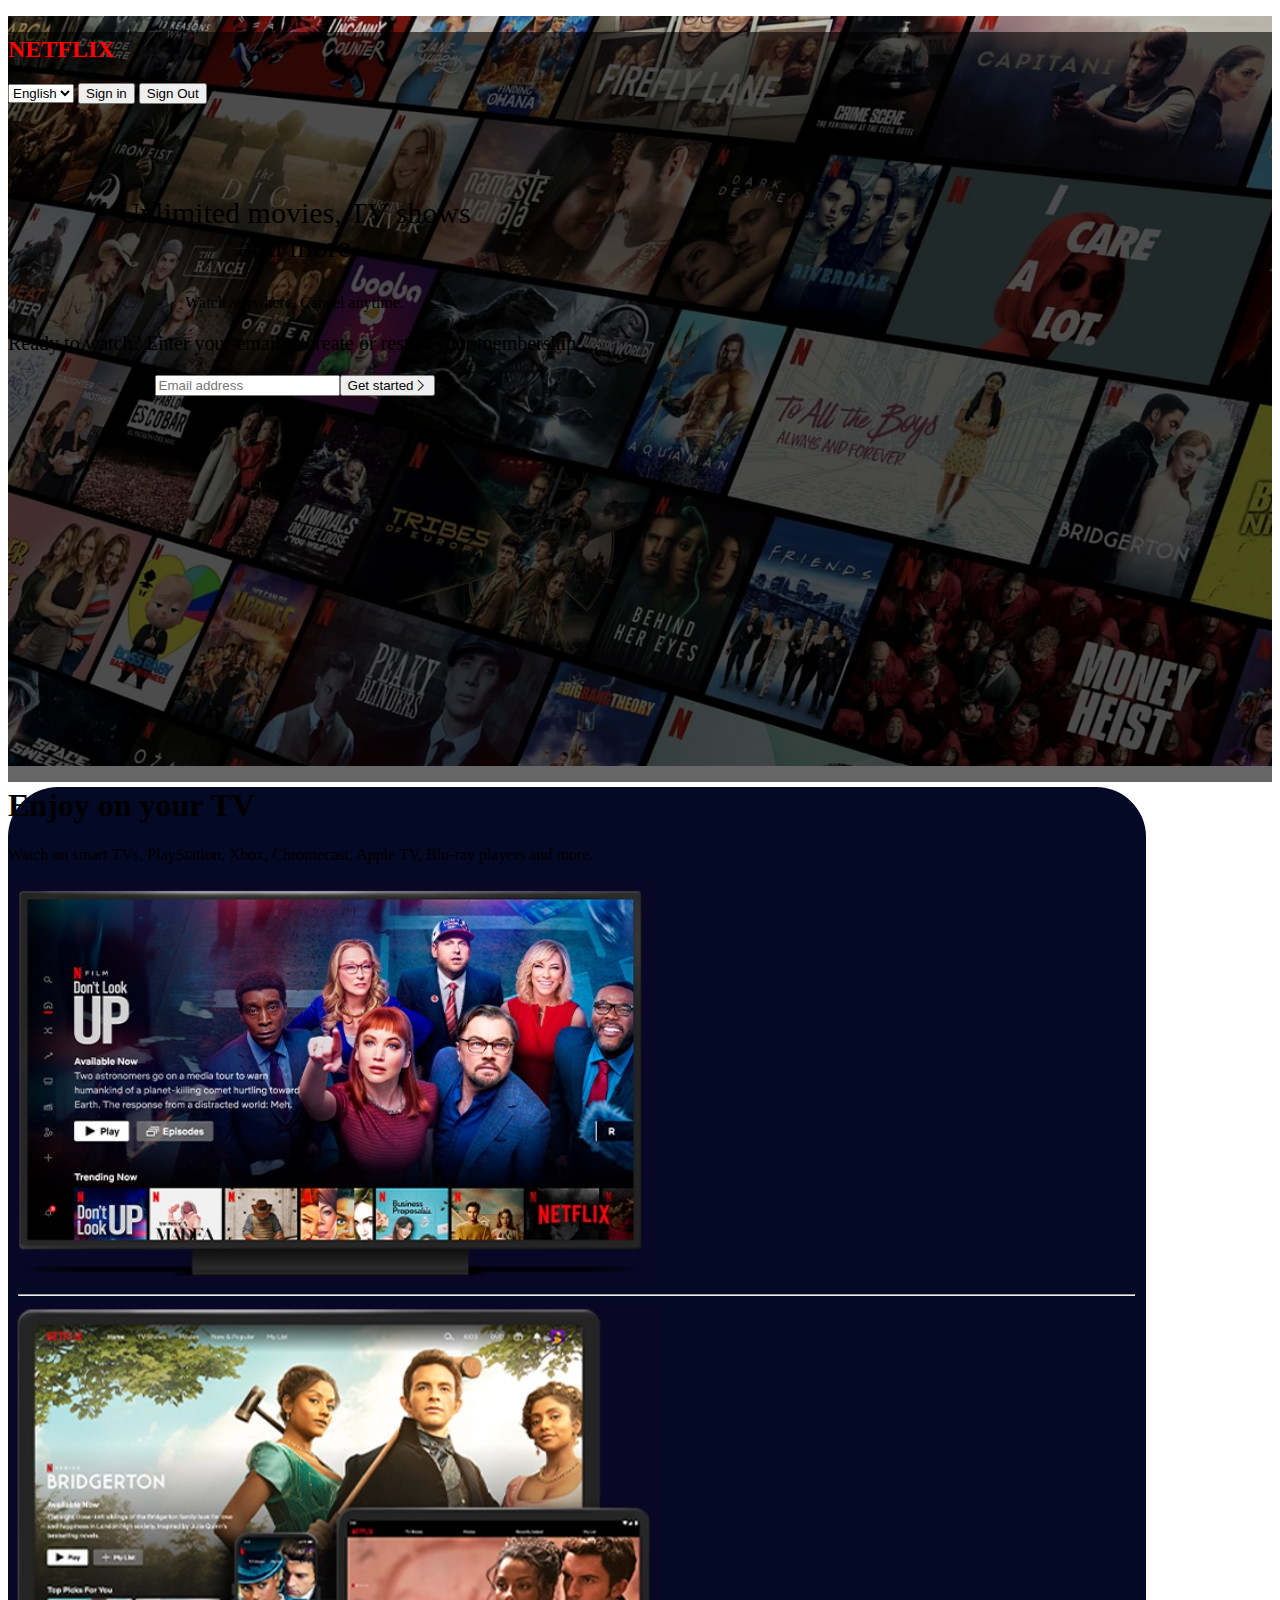
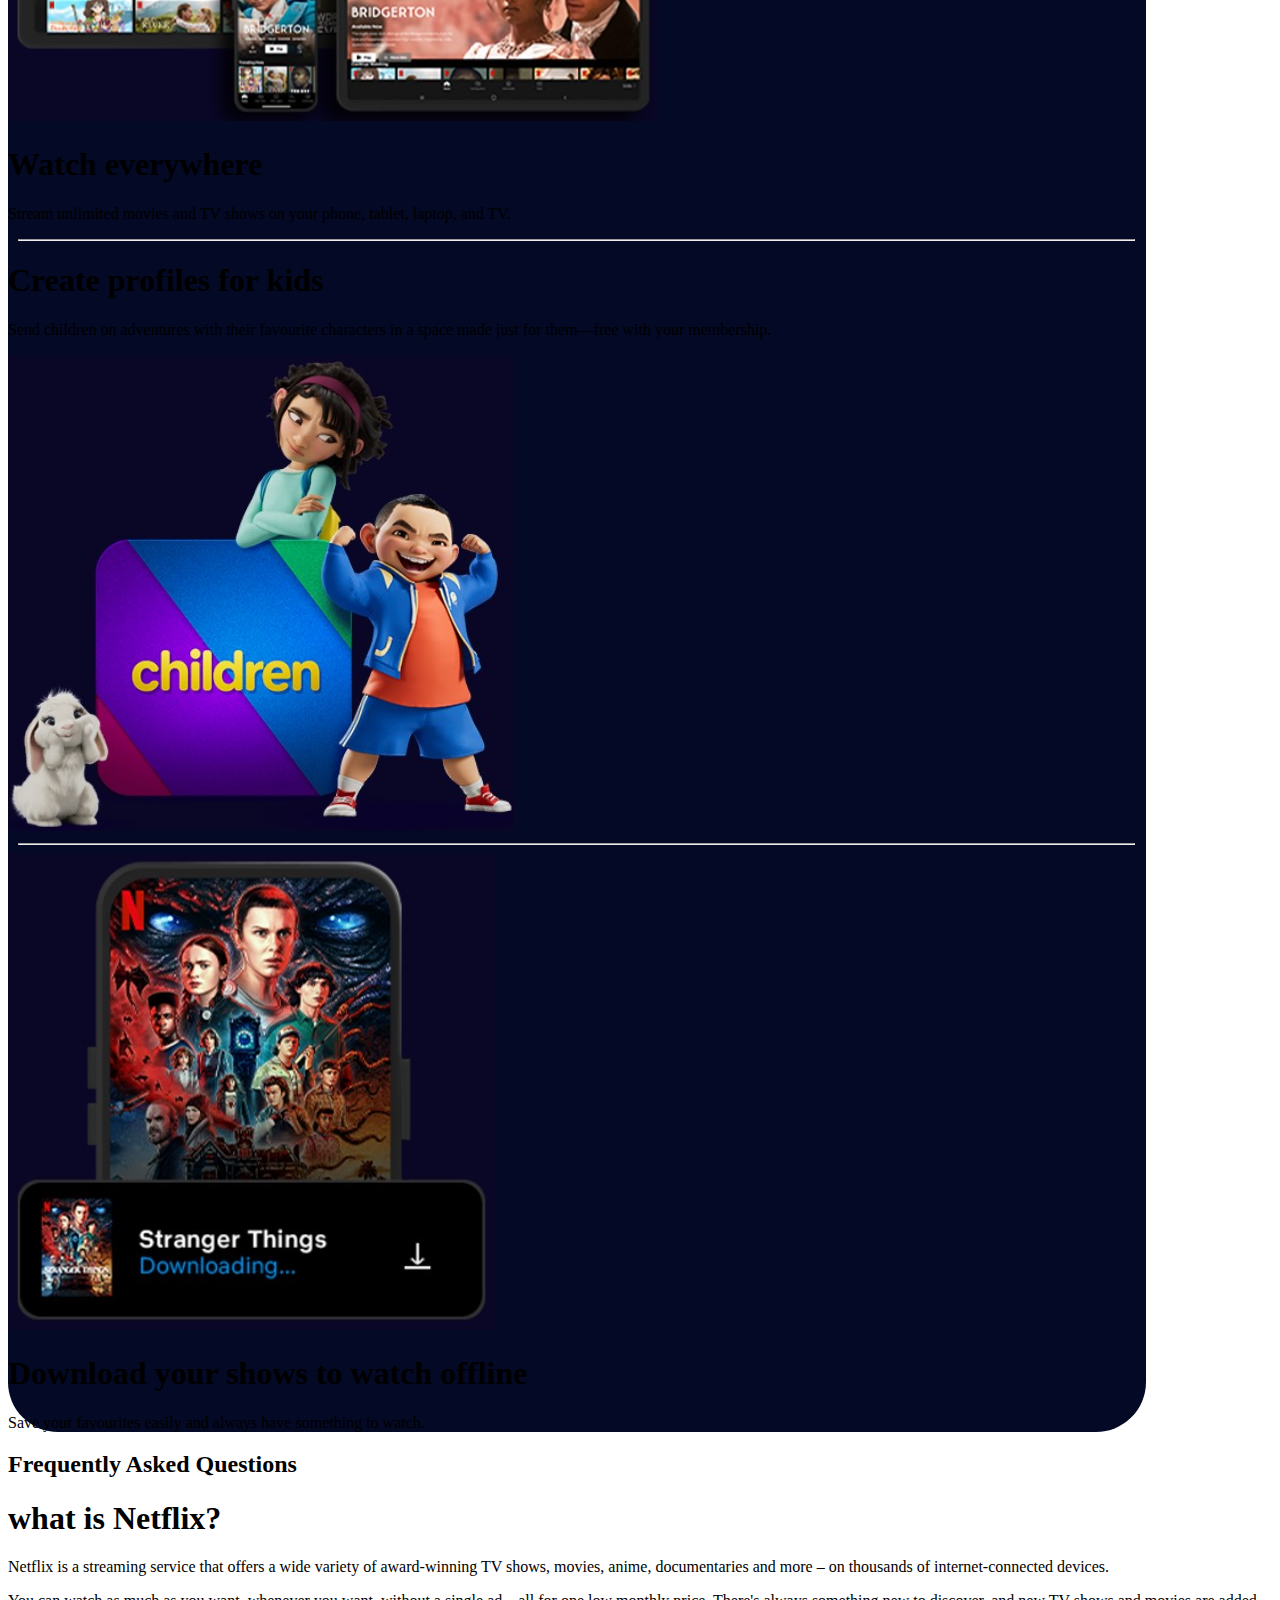
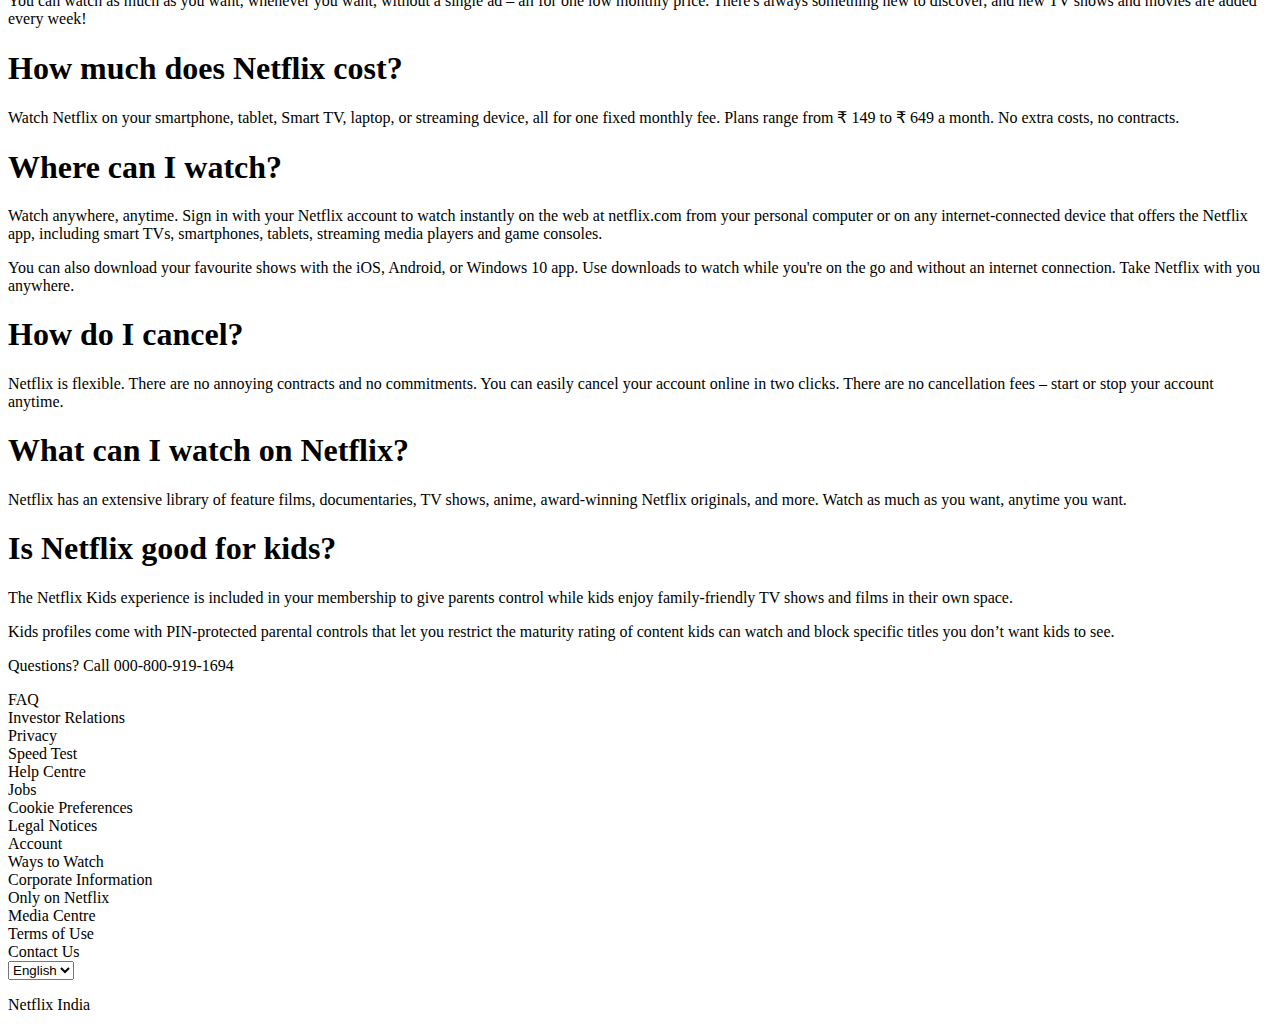
<file: index.html>
<!DOCTYPE html>
<html lang="en">
<head>
    <meta charset="UTF-8">
    <meta http-equiv="X-UA-Compatible" content="IE=edge">
    <meta name="viewport" content="width=device-width, initial-scale=1.0">
    <title>netflix.com</title>
    <link rel="stylesheet" href="./src/index.css">
    <link rel="stylesheet" href="https://cdn.jsdelivr.net/npm/bootstrap-icons@1.10.5/font/bootstrap-icons.css">
    <link href="https://cdn.jsdelivr.net/npm/bootstrap@5.3.0-alpha3/dist/css/bootstrap.min.css" rel="stylesheet" integrity="sha384-KK94CHFLLe+nY2dmCWGMq91rCGa5gtU4mk92HdvYe+M/SXH301p5ILy+dN9+nJOZ" crossorigin="anonymous">
    <script src="https://cdn.jsdelivr.net/npm/bootstrap@5.3.0-alpha3/dist/js/bootstrap.bundle.min.js" integrity="sha384-ENjdO4Dr2bkBIFxQpeoTz1HIcje39Wm4jDKdf19U8gI4ddQ3GYNS7NTKfAdVQSZe" crossorigin="anonymous"></script>
</head>
<body class="bg-black">
    <div class="" id="nefflix-img">
        <p style="position: absolute; background-color: rgba(0, 0, 0, 0.6); height: 750px; width: 100%;">
            <div class="mt-lg-3 mt-2 container-fluid d-flex justify-content-between" style="position: absolute;" id="header">
                <div class="" id="header1">
                    <h2 style="color: red;">NETFLIX</h2>
                    <div>
                        
                    </div>
                </div>
                <div class="" id="header2">
                    <span>
                        <select class="" name="" id="">
                            <option value="">English</option>
                            <option value="">हिंदी</option>
                            <option value="">తెలుగు</option>
                        </select>
                    </span>
                    <span>
                        <button class="btn btn-danger text-white">Sign in</button>
                        <button class="btn btn-success text-white">Sign Out</button>
                    </span>
                </div>
            </div>
            <div class="container-fluid text-white " style="position: absolute; align-items: center; text-align: center; top: 150px;">
                <div>
                    <p style="font-size: 30px;">Unlimited movies, TV shows <br> and more</p>
                </div>
                <div class="mb-lg-5">
                    <p>Watch anywhere. Cancel anytime.</p>
                </div>
                <div class="container-fluid p-lg-5">
                    <div>
                        <p style="font-size: 20px;">Ready to watch? Enter your email to create or restart your membership.</p>
                    </div>
                    <div class="input-group">
                        <input class="form-control bi-line w-25" type="email" name="email"  placeholder="Email address" ><button class="btn btn-danger">Get started<span class="bi bi-chevron-right"></span></button>
                    </div>
                </div>
            </div>
        </p>
    </div>
    <div class="container-fluid p-5" style="background-color: #040925; width: 90%; border-top-right-radius: 50px; border-top-left-radius: 50px; border-bottom-right-radius: 50px; border-bottom-left-radius: 50px;">
        <div class="row p-lg-5">
            <div class="col-lg-6 col-sm-6 text-white">
                <h1>Enjoy on your TV</h1>
                <p>Watch on smart TVs, PlayStation, Xbox, Chromecast, Apple TV, Blu-ray players and more.</p>
            </div>
            <div class="col-lg-6 col-sm-6">
                <img class="img-fluid" src="./public/images/enjay-tv.jpg" alt="">
            </div>
        </div>
        <hr class="text-white p-4" style="width: 98%;">
        <div class="row p-lg-5">
            <div class="col-lg-6 col-sm-6">
                <img class="img-fluid" src="./public/images/whatch-tv.jpg" alt="">
            </div>
            <div class="col-lg-6 col-sm-6 text-white">
                <h1>Watch everywhere</h1>
                <p>Stream unlimited movies and TV shows on your phone, tablet, laptop, and TV.</p>
            </div>
        </div>
        <hr class="text-white p-4" style="width: 98%;">
        <div class="row p-lg-5">
            <div class="col-lg-6 col-sm-6 text-white">
                <h1>Create profiles for kids</h1>
                <p>Send children on adventures with their favourite characters in a space made just for them—free with your membership.</p>
            </div>
            <div class="col-lg-6 col-sm-6">
                <img class="img-fluid" src="./public/images/create-tv.jpg" alt="">
            </div>
        </div>
        <hr class="text-white p-4" style="width: 98%;">
        <div class="row p-lg-5">
            <div class="col-lg-6 col-sm-6">
                <img class="img-fluid" src="./public/images/download.jpg" alt="">
            </div>
            <div class="col-lg-6 col-sm-6 text-white">
                <h1>Download your shows to watch offline</h1>
                <p>Save your favourites easily and always have something to watch.</p>
            </div>
        </div>
    </div>
    <div class="">
        <h2 class="container text-white mt-5">Frequently Asked Questions</h2>
        <div class="accordion p-lg-5 p-3" id="faqs">
            <div class="accordion-item">
                <div class="accordion-header">
                    <h1 data-bs-target="#q1" data-bs-toggle="collapse" class="accordion-button"><b>what is Netflix?</b></h1>
                </div>
                <div class="accordion-collapse collapse show" id="q1" data-bs-parent="#faqs">
                    <div class="accordion-body">
                        <p>Netflix is a streaming service that offers a wide variety of award-winning TV shows, movies, anime, documentaries and more – on thousands of internet-connected devices.</p>
                        <p>You can watch as much as you want, whenever you want, without a single ad – all for one low monthly price. There's always something new to discover, and new TV shows and movies are added every week!</p>
                    </div>
                </div>
            </div>
            <div class="accordion-item">
                <div class="accordion-header">
                    <h1 data-bs-target="#q2" data-bs-toggle="collapse" class="accordion-button"><b>How much does Netflix cost?</b></h1>
                </div>
                <div class="accordion-collapse collapse" id="q2" data-bs-parent="#faqs">
                    <div class="accordion-body">
                        <p>Watch Netflix on your smartphone, tablet, Smart TV, laptop, or streaming device, all for one fixed monthly fee. Plans range from ₹ 149 to ₹ 649 a month. No extra costs, no contracts.</p>
                    </div>
                </div>
            </div>
            <div class="accordion-item">
                <div class="accordion-header">
                    <h1 data-bs-target="#q3" data-bs-toggle="collapse" class="accordion-button"><b>Where can I watch?</b></h1>
                </div>
                <div class="accordion-collapse collapse" id="q3" data-bs-parent="#faqs">
                    <div class="accordion-body">
                        <p>Watch anywhere, anytime. Sign in with your Netflix account to watch instantly on the web at netflix.com from your personal computer or on any internet-connected device that offers the Netflix app, including smart TVs, smartphones, tablets, streaming media players and game consoles.</p>
                        <p>You can also download your favourite shows with the iOS, Android, or Windows 10 app. Use downloads to watch while you're on the go and without an internet connection. Take Netflix with you anywhere.</p>
                    </div>
                </div>
            </div>
            <div class="accordion-item">
                <div class="accordion-header">
                    <h1 data-bs-target="#q4" data-bs-toggle="collapse" class="accordion-button"><b>How do I cancel?</b></h1>
                </div>
                <div class="accordion-collapse collapse" id="q4" data-bs-parent="#faqs">
                    <div class="accordion-body">
                        <p>Netflix is flexible. There are no annoying contracts and no commitments. You can easily cancel your account online in two clicks. There are no cancellation fees – start or stop your account anytime.</p>
                    </div>
                </div>
            </div>
            <div class="accordion-item">
                <div class="accordion-header">
                    <h1 data-bs-target="#q5" data-bs-toggle="collapse" class="accordion-button"><b>What can I watch on Netflix?</b></h1>
                </div>
                <div class="accordion-collapse collapse" id="q5" data-bs-parent="#faqs">
                    <div class="accordion-body">
                        <p>Netflix has an extensive library of feature films, documentaries, TV shows, anime, award-winning Netflix originals, and more. Watch as much as you want, anytime you want.</p>
                    </div>
                </div>
            </div>
            <div class="accordion-item">
                <div class="accordion-header">
                    <h1 data-bs-target="#q6" data-bs-toggle="collapse" class="accordion-button"><b>Is Netflix good for kids?</b></h1>
                </div>
                <div class="accordion-collapse collapse" id="q6" data-bs-parent="#faqs">
                    <div class="accordion-body">
                        <p>The Netflix Kids experience is included in your membership to give parents control while kids enjoy family-friendly TV shows and films in their own space.</p>
                        <p>Kids profiles come with PIN-protected parental controls that let you restrict the maturity rating of content kids can watch and block specific titles you don’t want kids to see.</p>
                    </div>
                </div>
            </div>
        </div>
    </div>
    <footer class="text-white p-lg-5 p-sm-5 text-center">
        <div>
            <p>Questions? Call 000-800-919-1694</p>
        </div>
        <div class="container-fluid p-lg-5">
            <div class="row p-lg-5 p-sm-5">
                <div class="col-lg-3 col-sm-6">
                    <div>FAQ</div>
                    <div>Investor Relations</div>
                    <div>Privacy</div>
                    <div>Speed Test</div>
                </div>
                <div class="col-lg-3 col-sm-6">
                    <div>Help Centre</div>
                    <div>Jobs</div>
                    <div>Cookie Preferences</div>
                    <div>Legal Notices</div>
                </div>
                <div class="col-lg-3 col-sm-6">
                    <div>Account</div>
                    <div>Ways to Watch</div>
                    <div>Corporate Information</div>
                    <div>Only on Netflix</div>
                </div>
                <div class="col-lg-3 col-sm-6">
                    <div>Media Centre</div>
                    <div>Terms of Use</div>
                    <div>Contact Us</div>
                </div>
            </div>
        </div>
        <div class="p-3" id="">
            <span>
                <select class="" name="" id="">
                    <option value="">English</option>
                    <option value="">हिंदी</option>
                    <option value="">తెలుగు</option>
                </select>
            </span>
        </div>
        <div class="p-lg-5 p-sm-5 p-3">
            <p class="pt-sm-5 ">Netflix India</p>
        </div>
    </footer>
</body>
</html>
</file>
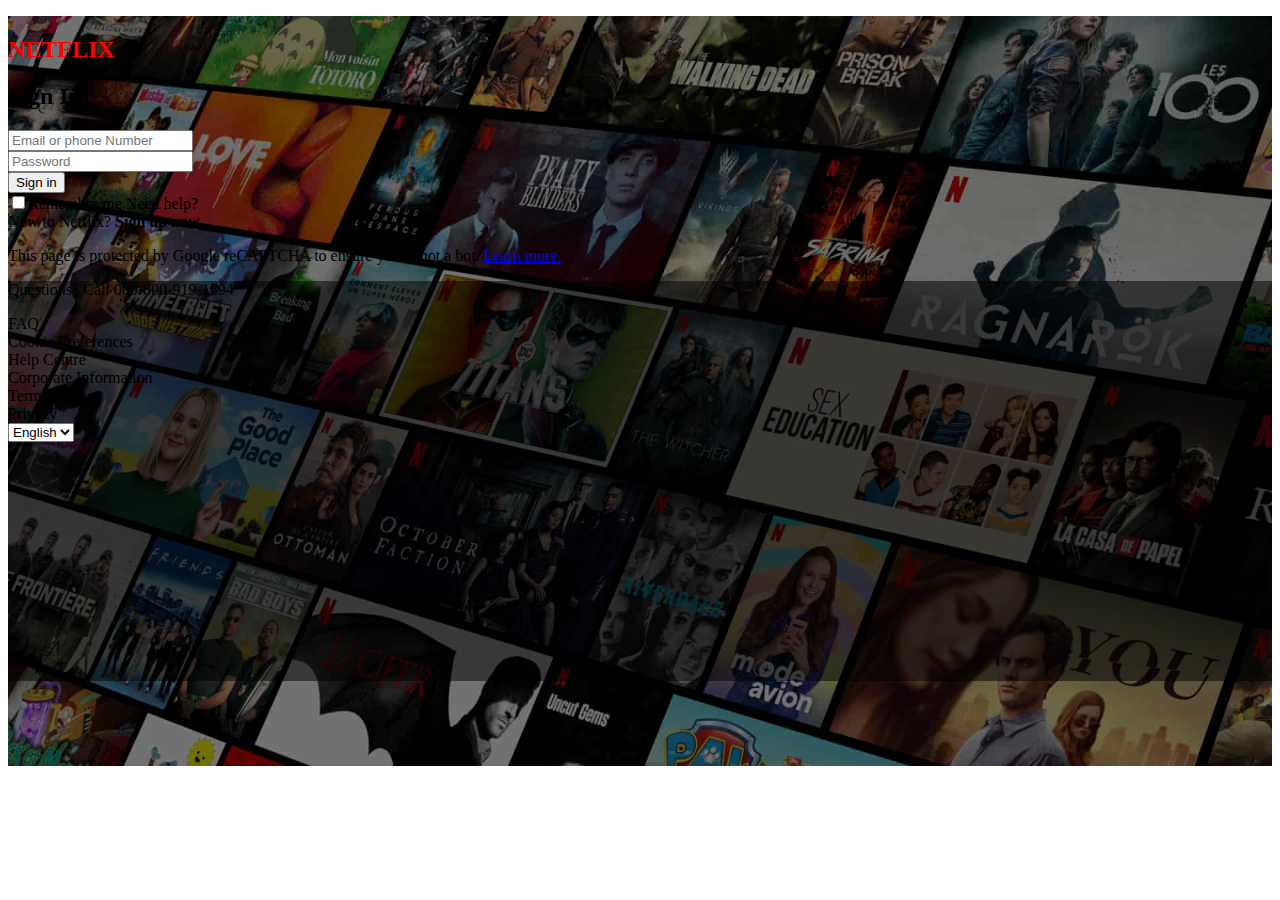
<file: sign-in.html>
<!DOCTYPE html>
<html lang="en">
<head>
    <meta charset="UTF-8">
    <meta http-equiv="X-UA-Compatible" content="IE=edge">
    <meta name="viewport" content="width=device-width, initial-scale=1.0">
    <title>Netflix-Sign-in.com</title>
    <link rel="stylesheet" href="./src/sign-in.css">
    <link rel="stylesheet" href="https://cdn.jsdelivr.net/npm/bootstrap-icons@1.10.5/font/bootstrap-icons.css">
    <link href="https://cdn.jsdelivr.net/npm/bootstrap@5.3.0-alpha3/dist/css/bootstrap.min.css" rel="stylesheet" integrity="sha384-KK94CHFLLe+nY2dmCWGMq91rCGa5gtU4mk92HdvYe+M/SXH301p5ILy+dN9+nJOZ" crossorigin="anonymous">
    <script src="https://cdn.jsdelivr.net/npm/bootstrap@5.3.0-alpha3/dist/js/bootstrap.bundle.min.js" integrity="sha384-ENjdO4Dr2bkBIFxQpeoTz1HIcje39Wm4jDKdf19U8gI4ddQ3GYNS7NTKfAdVQSZe" crossorigin="anonymous"></script>
</head>
<body class="bg-black">
    <div class="" id="sign-in">
        <p ></p>
        <div class="" style="position: absolute; background-color: rgba(0, 0, 0, 0.4); height: 750px; width: 100%;">
            <div class="container-fluid">
                <h2 style="color: red;">NETFLIX</h2>
            </div>
            <section class="text-white" >
                <form action="">
                    <div>
                        <h2>Sign In</h2>
                    </div>
                    <div>
                        <input type="text" placeholder="Email or phone Number">
                    </div>
                    <div>
                        <input type="password" placeholder="Password">
                    </div>
                    <div>
                        <button class="btn btn-danger">Sign in</button>
                    </div>
                    <div>
                        <span>
                            <input type="checkbox"><span>Remember me</span>
                        </span>
                        <span>Need help?</span>
                    </div>
                    <div>
                        <span>New to Netflix? <b>Sign up now.</b></span>
                    </div>
                    <div>
                        <p>This page is protected by Google reCAPTCHA to ensure you're not a bot. <a href="#">Learn more.</a></p>
                    </div>
                </form>
            </section>
            <footer class="text-white"  style=" background-color: rgba(0, 0, 0, 0.5); height: 400px; width: 100%;">
                <p class="p-lg-5">Questions? Call 000-800-919-1694</p>
                <div class="container-fluid row p-lg-5">
                    <div class="col-lg-3 col-sm-3 col-6 p-lg-5">
                        <div>FAQ</div>
                        <div>Cookie Preferences</div>
                    </div>
                    <div class="col-lg-3 col-sm-3 p-lg-5 col-6">
                        <div>Help Centre</div>
                        <div>Corporate Information</div>
                    </div>
                    <div class="col-lg-3 col-sm-3 p-lg-5 col-6">
                        <div>Terms of Use</div>
                    </div>
                    <div class="col-lg-3 col-sm-3 p-lg-5 col-6">
                        <div>Privacy</div>
                    </div>
                </div>
                <div class="p-lg-5" id="">
                    <span>
                        <select class="" name="" id="">
                            <option value="">English</option>
                            <option value="">हिंदी</option>
                            <option value="">తెలుగు</option>
                        </select>
                    </span>
                </div>
            </footer>
        </div>
        
    </div>
</body>
</html>
</file>
<file: src/index.css>
#nefflix-img{
    background-image: url(../public/images/netflix5.jpg);
    height: 750px;
    width: 100%;
    background-repeat: no-repeat;
    background-size: cover;
    position: relative;
}

@media screen and (min-width: 480px){

}
@media screen and (min-width: 768px){

}
@media screen and (min-width: 1000px){

}
</file>
<file: src/sign-in.css>
#sign-in{
    background-image: url(../public/images/netflix-money.jpg);
    height: 750px;
    width: 100%;
    background-repeat: no-repeat;
    background-size: cover;
    position: relative;
}
</file>
